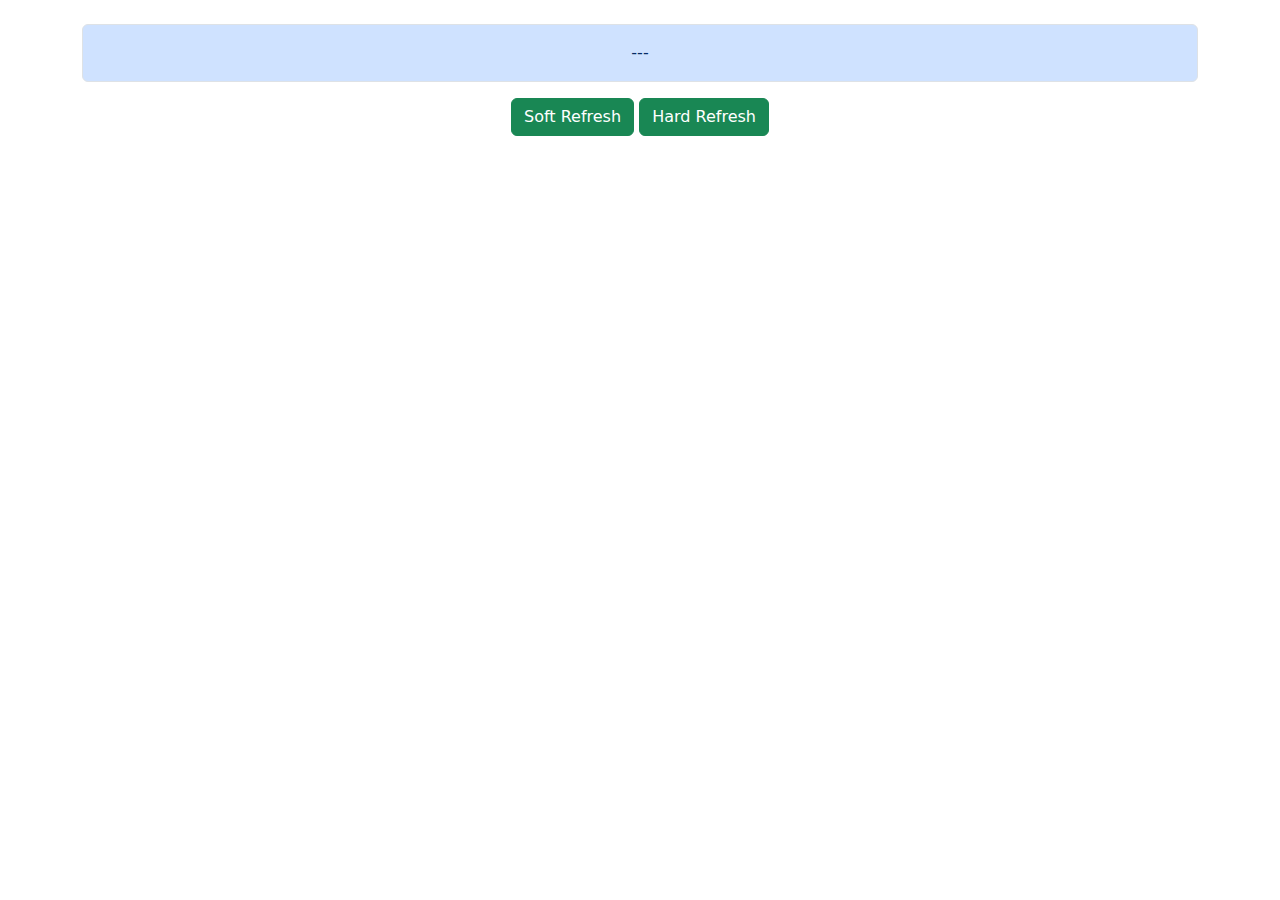
<file: thymeleaf-thermo-sse/src/main/resources/templates/index.html>
<!DOCTYPE html>
<html lang="en">
<head>
    <meta charset="UTF-8">
    <meta name="viewport" content="width=device-width, initial-scale=1">
    <title>Real-Time Thermometer (SSE)</title>
    <link href="https://cdn.jsdelivr.net/npm/bootstrap@5.3.3/dist/css/bootstrap.min.css"
          rel="stylesheet"
          integrity="sha384-QWTKZyjpPEjISv5WaRU9OFeRpok6YctnYmDr5pNlyT2bRjXh0JMhjY6hW+ALEwIH"
          crossorigin="anonymous">
    <script src="https://code.jquery.com/jquery-3.7.1.min.js"
            integrity="sha256-/JqT3SQfawRcv/BIHPThkBvs0OEvtFFmqPF/lYI/Cxo="
            crossorigin="anonymous"></script>

</head>
<body>
<div class="container mt-4 text-center">
    <div th:insert="~{fragments/header.html :: header}"></div>
    <div id="temp" style="overflow-y: auto;" class="border rounded alert alert-primary" role="alert">---</div>
    <button th:onclick="reloadTemp()" class="btn btn-success btn-block">Soft Refresh</button>
    <a th:href="@{/}" class="btn btn-success btn-block">Hard Refresh</a>
</div>
<script src="https://cdn.jsdelivr.net/npm/bootstrap@5.3.3/dist/js/bootstrap.bundle.min.js"
        integrity="sha384-YvpcrYf0tY3lHB60NNkmXc5s9fDVZLESaAA55NDzOxhy9GkcIdslK1eN7N6jIeHz"
        crossorigin="anonymous"></script>
<script type="application/javascript" th:src="@{/js/main.js}">
</script>
</body>
</html>
</file>
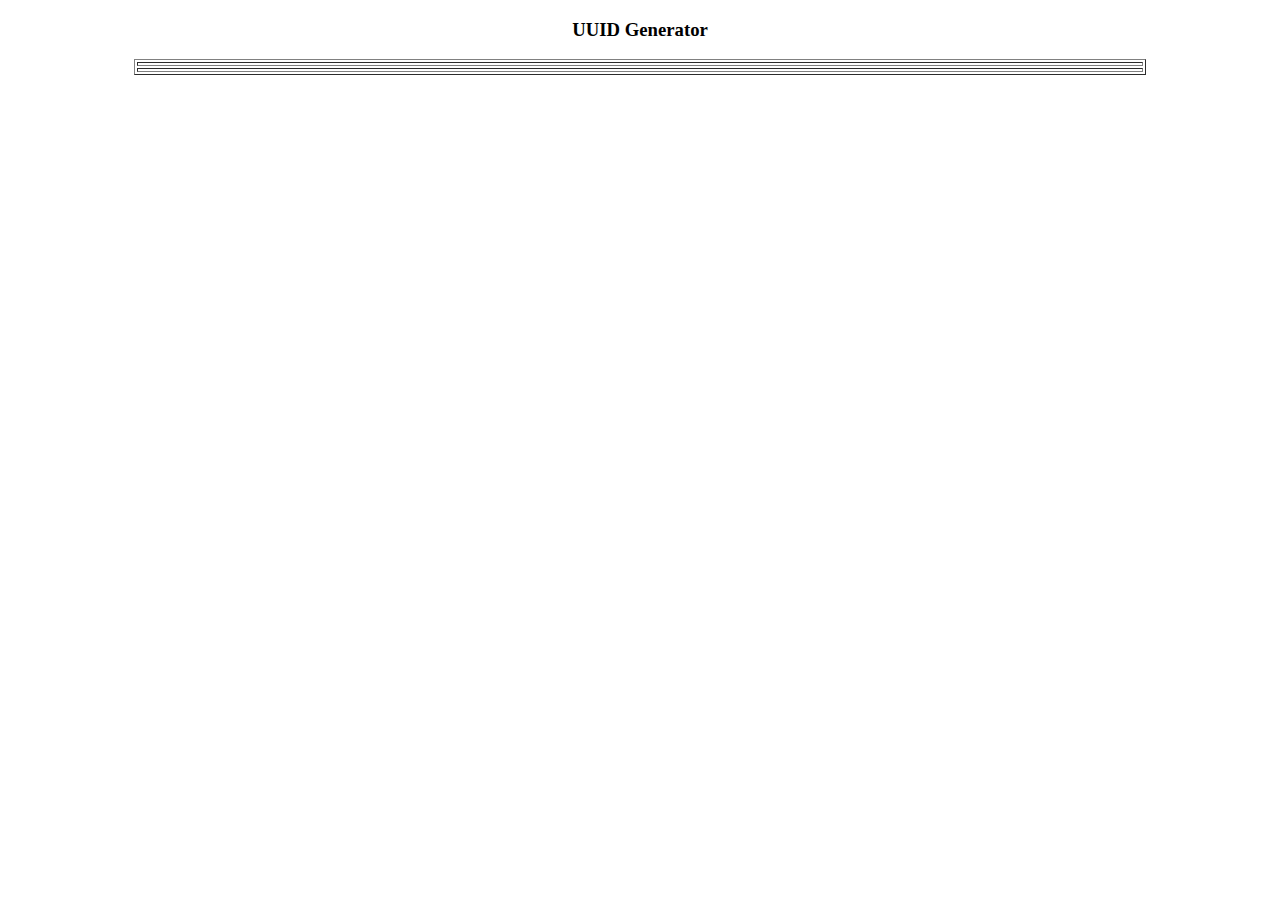
<file: thymeleaf-uuid/src/main/resources/templates/index.html>
<!DOCTYPE html>
<html xmlns:th="http://www.thymeleaf.org" lang="${#locale.toLanguageTag()}" >
<head>
    <meta charset="ISO-8859-1">
    <title>UUID Generator</title>
    <link rel="stylesheet"
          href="https://stackpath.bootstrapcdn.com/bootstrap/4.1.3/css/bootstrap.min.css"
          integrity="sha384-MCw98/SFnGE8fJT3GXwEOngsV7Zt27NXFoaoApmYm81iuXoPkFOJwJ8ERdknLPMO"
          crossorigin="anonymous">
</head>
<body>
<div class="container my-2" align="center">

    <h3>UUID Generator</h3>
    <span th:text="${#locale.toLanguageTag()}" />
    <table style="width:80%" border="1"
           class = "table table-striped table-responsive-md">
        <thead>
        <tr>
            <th><span th:text="#{dict.value}" /></th>
        </tr>
        </thead>
        <tbody>
        <tr>
            <td th:text="${uuid}"></td>
        </tr>
        </tbody>
    </table>
</div>
</body>
</html>
</file>
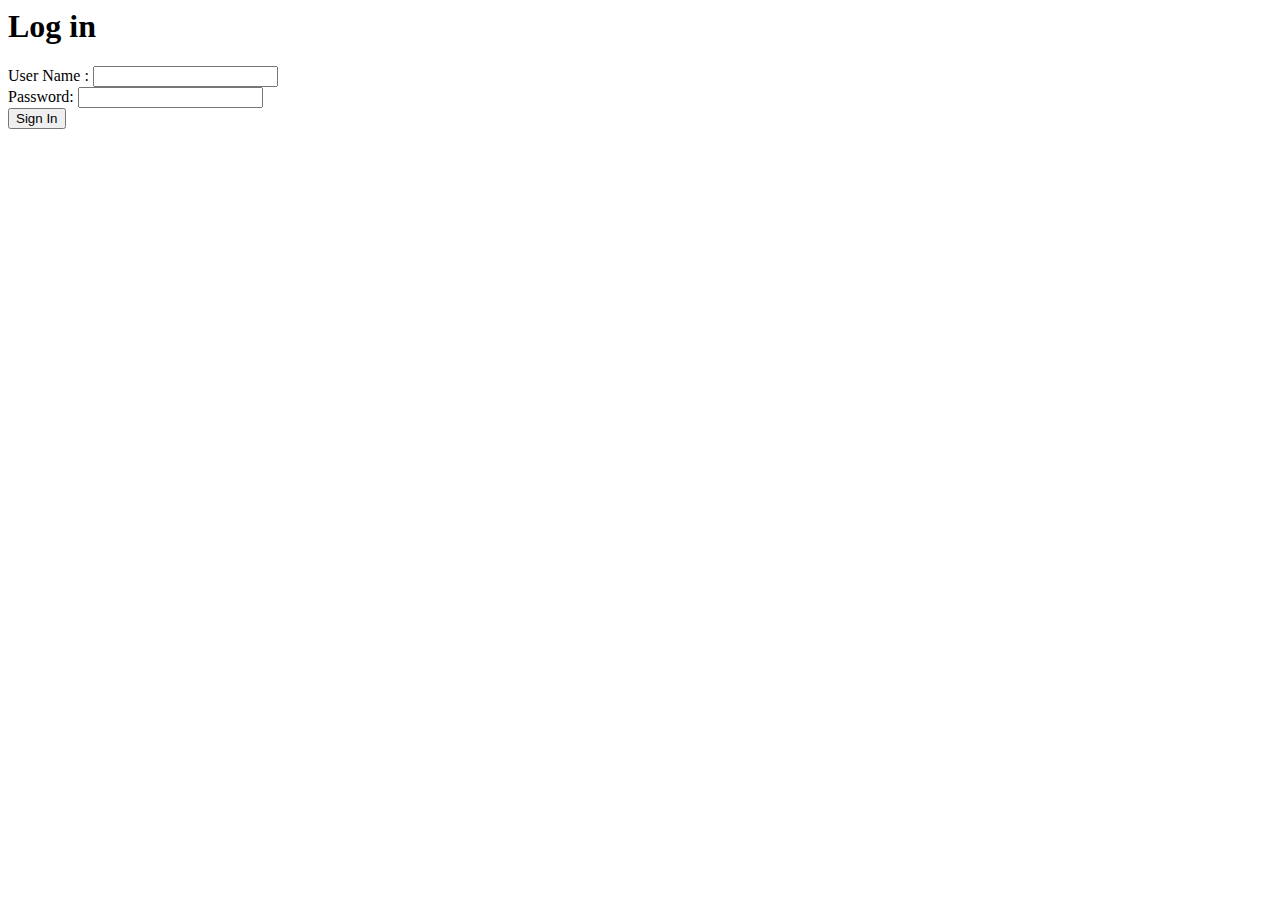
<file: security-basics/src/main/resources/static/login.html>
<html lang="en">
<body>
<h1>Log in</h1>
<form action="/perform_login" method="post">
    <div class="container">
        <div><label> User Name : <input name="username" type="text"/></label></div>
        <div><label> Password: <input name="password" type="password"/></label></div>
        <div><input type="submit" value="Sign In"/></div>
    </div>
</form>
</body>
</html>
</file>
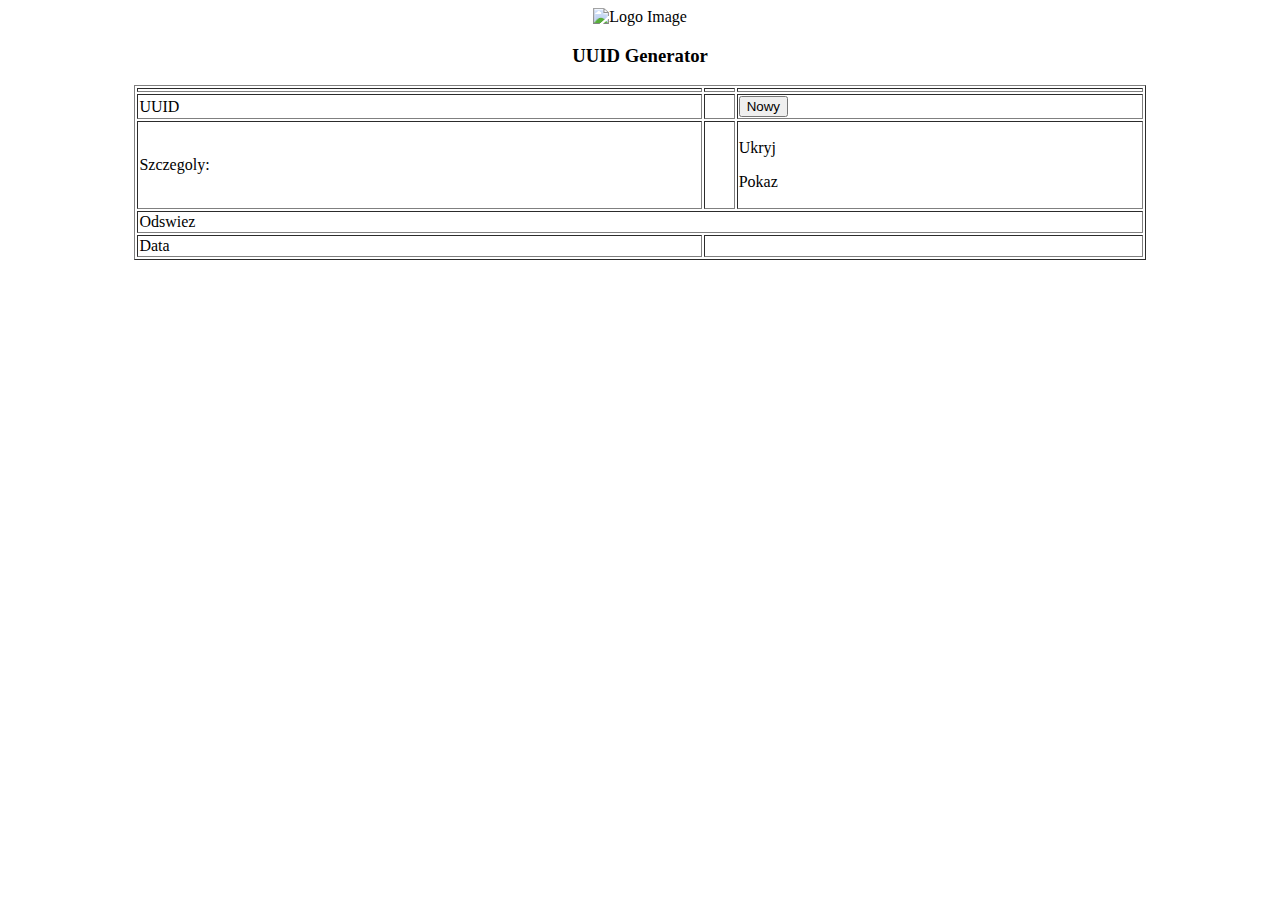
<file: thymeleaf-uuid/src/main/resources/templates/extendedUuid.html>
<!DOCTYPE html>
<html xmlns:th="http://www.thymeleaf.org" lang="${#locale.toLanguageTag()}">
<head>
    <meta charset="ISO-8859-1"/>
    <title>UUID Generator</title>
    <link rel="stylesheet"
          href="https://stackpath.bootstrapcdn.com/bootstrap/4.1.3/css/bootstrap.min.css"
          integrity="sha384-MCw98/SFnGE8fJT3GXwEOngsV7Zt27NXFoaoApmYm81iuXoPkFOJwJ8ERdknLPMO"
          crossorigin="anonymous"/>
    <link th:href="@{/css/main.css}" rel="stylesheet"/>
</head>

<body>
<div class="container my-2" align="center">
    <header>
        <image th:src="@{/logo.jpg}" alt="Logo Image"></image>
    </header>
    <h3>UUID Generator</h3>

    <table style="width:80%" border="1" class="table table-striped table-responsive-md">
        <thead>
        <tr>
            <th><span th:text="#{dict.name}"/></th>
            <th><span th:text="#{dict.value}"/></th>
            <th><span th:text="#{dict.action}"/></th>
        </tr>
        </thead>
        <tbody>
        <tr>
            <td>UUID</td>
            <td>
                <div id="uuid"></div>
            </td>
            <td>
                <button th:onclick="uuidFragmentReload()" class="btn btn-success btn-block">Nowy</button>
            </td>
        </tr>
        <tr>
            <td>Szczegoly:</td>
            <td>
                <div th:if="${showDetails}">
                    <div th:replace="~{fragments/details.html :: content}"></div>
                </div>
            </td>
            <td>
                <div th:switch="${showDetails}">
                    <p th:case="1">
                        <a th:href="@{/extended-uuid-without-details}" class="btn btn-success btn-block">Ukryj</a>
                    </p>
                    <p th:case="*">
                        <a th:href="@{/extended-uuid-with-details}" class="btn btn-success btn-block">Pokaz</a>
                    </p>
                </div>
            </td>
        </tr>
        <tr>
            <td colspan="3">
                <a th:href="@{/extended-uuid}" class="btn btn-success btn-block">Odswiez</a>
            </td>
        </tr>
        <tr>
            <td>Data</td>
            <td colspan="2" id="timestamp"></td>
        </tr>
        </tbody>
    </table>
    <footer>
        <script type="text/javascript" th:src="@{/js/main.js}"></script>
        <script src="https://code.jquery.com/jquery-3.7.1.min.js"
                integrity="sha256-/JqT3SQfawRcv/BIHPThkBvs0OEvtFFmqPF/lYI/Cxo="
                crossorigin="anonymous"></script>
        <script src="https://cdn.jsdelivr.net/npm/bootstrap@5.3.3/dist/js/bootstrap.bundle.min.js"
                integrity="sha384-YvpcrYf0tY3lHB60NNkmXc5s9fDVZLESaAA55NDzOxhy9GkcIdslK1eN7N6jIeHz"
                crossorigin="anonymous"></script>
    </footer>
</div>
</body>
</html>
</file>
